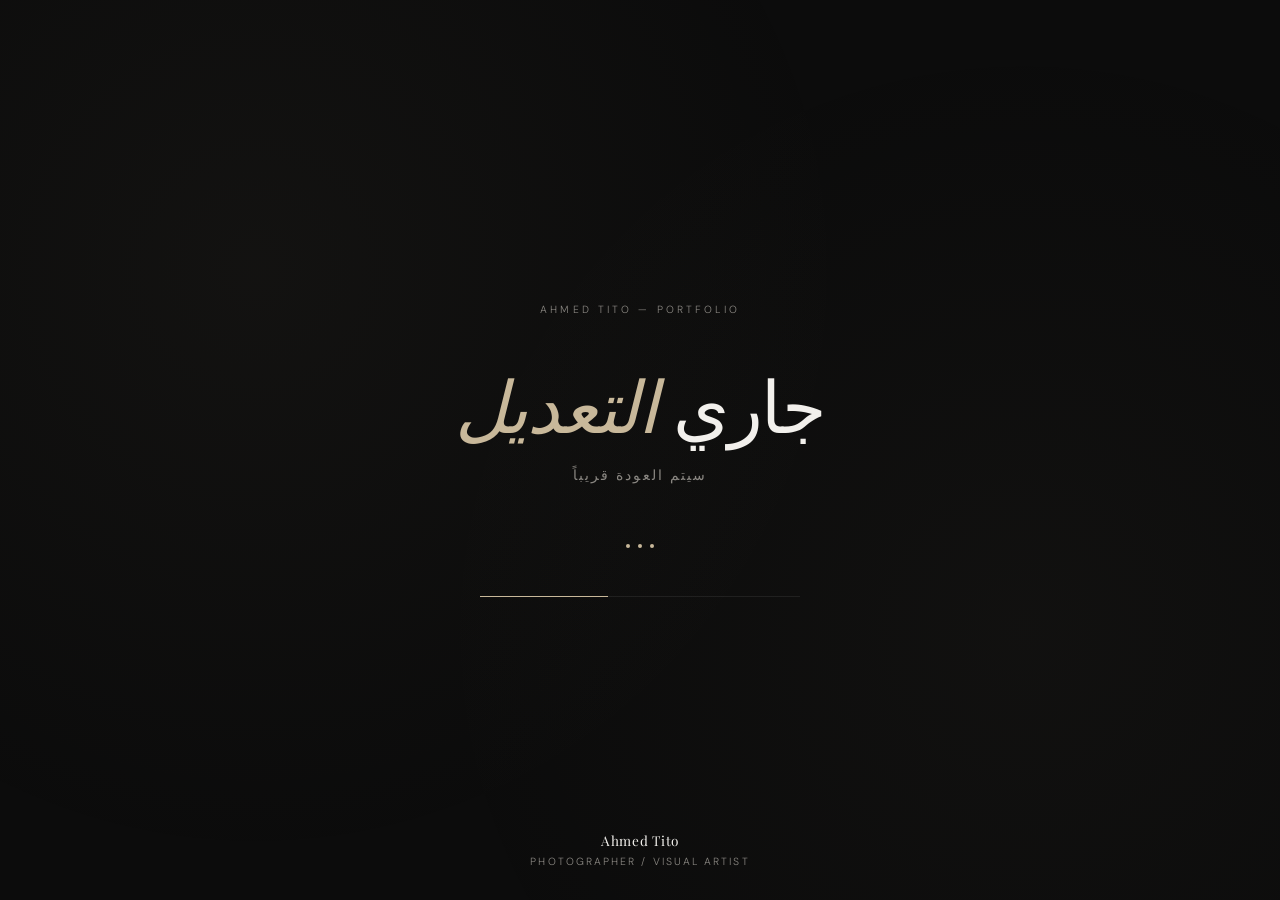
<file: gallery.html>
<!DOCTYPE html>
<html lang="ar" dir="rtl">
<head>
  <meta charset="UTF-8">
  <meta name="viewport" content="width=device-width, initial-scale=1.0">
  <title>Ahmed Tito — جاري التعديل</title>
  <link rel="preconnect" href="https://fonts.googleapis.com">
  <link rel="preconnect" href="https://fonts.gstatic.com" crossorigin>
  <link href="https://fonts.googleapis.com/css2?family=DM+Sans:opsz,wght@9..40,300;9..40,400;9..40,500&family=Playfair+Display:ital,wght@0,400;0,500;0,600;1,400&display=swap" rel="stylesheet">
  <style>
    /* ---------- RESET ---------- */
    *, *::before, *::after {
      box-sizing: border-box;
      margin: 0;
      padding: 0;
    }

    :root {
      --bg: #0c0c0c;
      --text: #f2f0ec;
      --muted: #8a8782;
      --border: rgba(255, 255, 255, 0.08);
      --accent: #c8b89a;
      --font-display: 'Playfair Display', serif;
      --font-sans: 'DM Sans', sans-serif;
      --ease-out: cubic-bezier(0.22, 0.61, 0.36, 1);
    }

    html, body {
      height: 100%;
      overflow: hidden;
    }

    body {
      background: var(--bg);
      color: var(--text);
      font-family: var(--font-sans);
      font-weight: 300;
      display: flex;
      align-items: center;
      justify-content: center;
      position: relative;
      -webkit-font-smoothing: antialiased;
    }

    /* ---------- SUBTLE BACKGROUND GLOW ---------- */
    body::before {
      content: '';
      position: fixed;
      inset: 0;
      background-image: radial-gradient(circle at 20% 30%, rgba(200, 184, 154, 0.04), transparent 50%),
                        radial-gradient(circle at 80% 70%, rgba(200, 184, 154, 0.03), transparent 50%);
      pointer-events: none;
      z-index: 0;
    }

    /* ---------- WRAPPER ---------- */
    .wait-wrapper {
      position: relative;
      z-index: 1;
      text-align: center;
      padding: 2rem;
      max-width: 600px;
      width: 100%;
    }

    /* ---------- TOP LABEL ---------- */
    .wait-label {
      font-size: 0.65rem;
      letter-spacing: 0.3em;
      text-transform: uppercase;
      color: var(--muted);
      margin-bottom: 3rem;
      opacity: 0;
      animation: fadeUp 1s var(--ease-out) 0.2s forwards;
    }

    /* ---------- CIRCULAR LOADER ---------- */
    .loader {
      position: relative;
      width: 140px;
      height: 140px;
      margin: 0 auto 3rem;
      opacity: 0;
      animation: fadeIn 1s var(--ease-out) 0.4s forwards;
    }

    .loader-ring {
      position: absolute;
      inset: 0;
      border-radius: 50%;
      border: 1px solid var(--border);
    }

    .loader-ring::after {
      content: '';
      position: absolute;
      inset: -1px;
      border-radius: 50%;
      border: 1px solid transparent;
      border-top-color: var(--accent);
      border-right-color: var(--accent);
      animation: spin 1.6s cubic-bezier(0.6, 0.15, 0.4, 0.85) infinite;
    }

    .loader-ring-2 {
      inset: 15px;
    }
    .loader-ring-2::after {
      border-top-color: transparent;
      border-right-color: transparent;
      border-bottom-color: var(--accent);
      border-left-color: var(--accent);
      animation-duration: 2.2s;
      animation-direction: reverse;
      opacity: 0.5;
    }

    /* Percentage counter */
    .loader-percent {
      position: absolute;
      top: 50%;
      left: 50%;
      transform: translate(-50%, -50%);
      font-family: var(--font-display);
      font-size: 1.1rem;
      font-weight: 400;
      color: var(--text);
      letter-spacing: 0.02em;
      animation: fadeIn 0.5s var(--ease-out);
    }

    @keyframes spin {
      to { transform: rotate(360deg); }
    }

    /* ---------- MAIN TEXT ---------- */
    .wait-title {
      font-family: var(--font-display);
      font-size: clamp(2.5rem, 7vw, 4.5rem);
      font-weight: 400;
      line-height: 1.1;
      letter-spacing: -0.02em;
      margin-bottom: 1.5rem;
      opacity: 0;
      animation: fadeUp 1s var(--ease-out) 0.6s forwards;
    }

    .wait-title .italic {
      font-style: italic;
      color: var(--accent);
    }

    .wait-sub {
      font-size: 0.85rem;
      letter-spacing: 0.15em;
      text-transform: uppercase;
      color: var(--muted);
      margin-bottom: 3rem;
      opacity: 0;
      animation: fadeUp 1s var(--ease-out) 0.8s forwards;
    }

    /* ---------- ANIMATED DOTS ---------- */
    .wait-dots {
      display: inline-flex;
      gap: 0.5rem;
      margin-bottom: 3rem;
      opacity: 0;
      animation: fadeUp 1s var(--ease-out) 1s forwards;
    }
    .wait-dots span {
      display: block;
      width: 4px;
      height: 4px;
      border-radius: 50%;
      background: var(--accent);
      animation: dotBounce 1.4s var(--ease-out) infinite;
    }
    .wait-dots span:nth-child(2) { animation-delay: 0.15s; }
    .wait-dots span:nth-child(3) { animation-delay: 0.3s; }

    @keyframes dotBounce {
      0%, 60%, 100% {
        transform: translateY(0);
        opacity: 0.3;
      }
      30% {
        transform: translateY(-6px);
        opacity: 1;
      }
    }

    /* ---------- PROGRESS LINE ---------- */
    .wait-progress {
      width: 100%;
      max-width: 320px;
      height: 1px;
      background: var(--border);
      margin: 0 auto;
      position: relative;
      overflow: hidden;
      opacity: 0;
      animation: fadeIn 1s var(--ease-out) 1.2s forwards;
    }
    .wait-progress::after {
      content: '';
      position: absolute;
      top: 0;
      left: 0;
      height: 100%;
      width: 40%;
      background: var(--accent);
      animation: progressSlide 2.4s var(--ease-out) infinite;
    }

    @keyframes progressSlide {
      0% { transform: translateX(-100%); }
      100% { transform: translateX(350%); }
    }

    /* ---------- FOOTER ---------- */
    .wait-footer {
      position: fixed;
      bottom: 2rem;
      left: 0;
      right: 0;
      text-align: center;
      font-size: 0.65rem;
      letter-spacing: 0.2em;
      text-transform: uppercase;
      color: var(--muted);
      opacity: 0;
      animation: fadeIn 1s var(--ease-out) 1.4s forwards;
    }
    .wait-footer .brand {
      font-family: var(--font-display);
      font-size: 0.85rem;
      color: var(--text);
      letter-spacing: 0.05em;
      text-transform: none;
      display: block;
      margin-bottom: 0.4rem;
    }

    /* ---------- SHARED ANIMATIONS ---------- */
    @keyframes fadeUp {
      0% { opacity: 0; transform: translateY(20px); }
      100% { opacity: 1; transform: translateY(0); }
    }
    @keyframes fadeIn {
      0% { opacity: 0; }
      100% { opacity: 1; }
    }

    /* ---------- MOBILE ---------- */
    @media (max-width: 576px) {
      .loader {
        width: 110px;
        height: 110px;
        margin-bottom: 2.5rem;
      }
      .loader-percent { font-size: 0.95rem; }
      .wait-label { margin-bottom: 2rem; }
      .wait-sub { margin-bottom: 2.5rem; }
    }
  </style>
</head>
<body>

  <div class="wait-wrapper">
    <div class="wait-label">Ahmed Tito — Portfolio</div>

    <h1 class="wait-title">
      جاري <span class="italic">التعديل</span>
    </h1>

    <p class="wait-sub">سيتم العودة قريباً</p>

    <div class="wait-dots">
      <span></span>
      <span></span>
      <span></span>
    </div>

    <div class="wait-progress"></div>
  </div>

  <div class="wait-footer">
    <span class="brand">Ahmed Tito</span>
    Photographer / Visual Artist
  </div>

</body>
</html>
</file>
